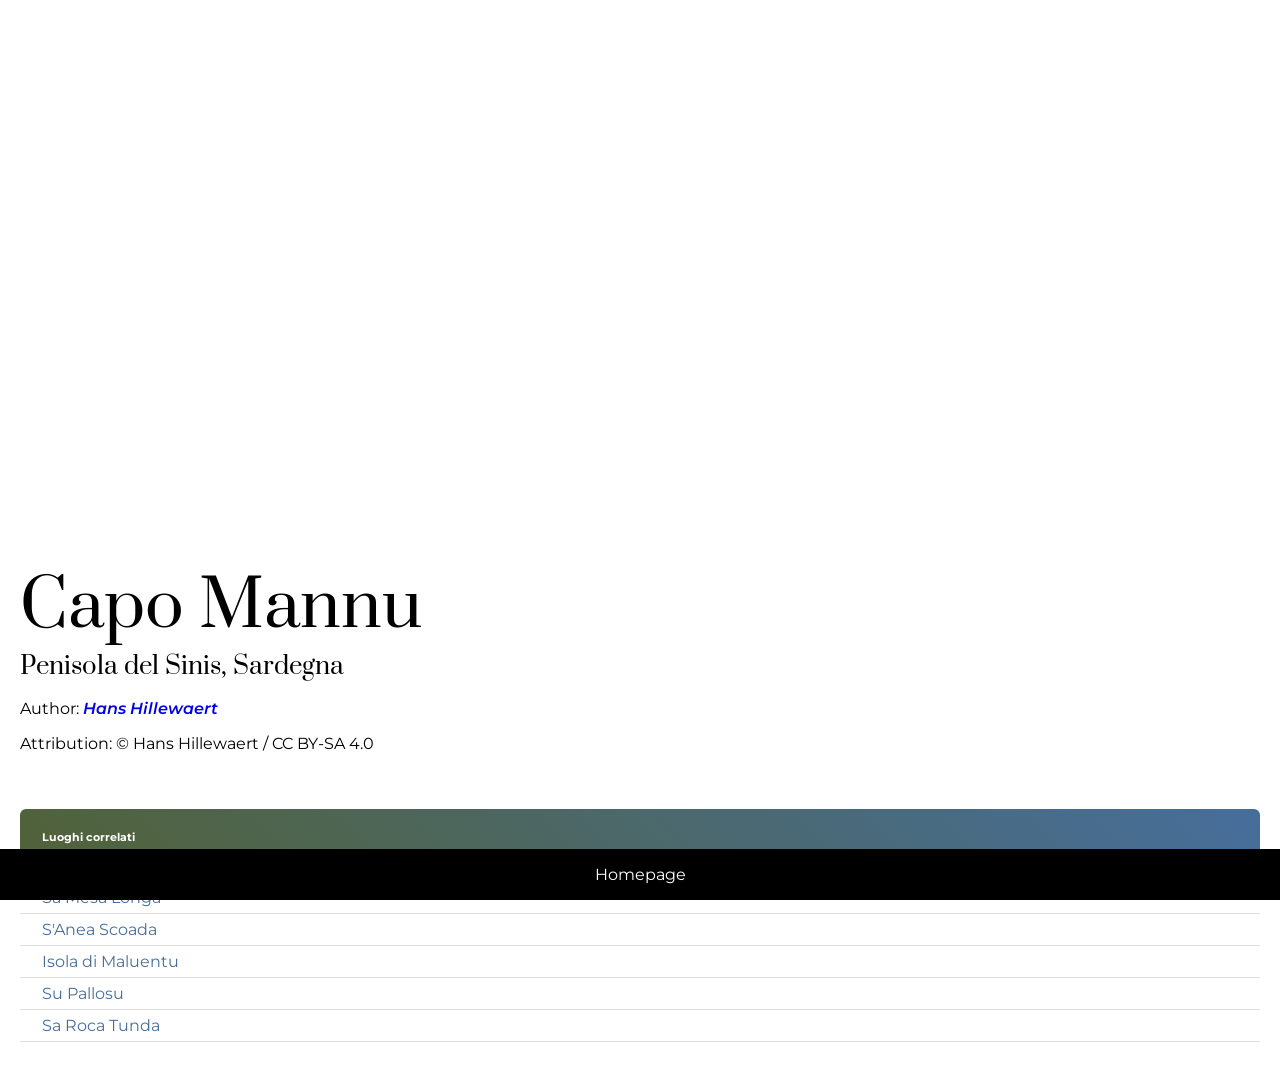
<file: index.html>
<!DOCTYPE html>
<html lang="en">
<head>
    <meta charset="UTF-8">
    <meta name="viewport" content="width=device-width, initial-scale=1.0">
    <title>Document</title>
    <link rel="stylesheet" href="style.css">
    <link rel="preconnect" href="https://fonts.googleapis.com">
    <link rel="preconnect" href="https://fonts.gstatic.com" crossorigin>
    <link href="https://fonts.googleapis.com/css2?family=Montserrat:ital,wght@0,100..900;1,100..900&family=Prata&display=swap" rel="stylesheet">
</head>

<body>
    <div class="main-section">
        <div class="image-container" id="capo-mannu-image-container">
            <div style="height: 500px;"></div>
        </div>
        <div class="image-info">
            <h1 class="prata-regular">Capo Mannu</h1>
            <h3 class="prata-regular">Penisola del Sinis, Sardegna</h3>
            <P>Author: <a  class="montserrat-600" style="font-style: italic;" href="https://commons.wikimedia.org/wiki/User:Biopics">Hans Hillewaert</a></P>
            <p>Attribution: © Hans Hillewaert / CC BY-SA 4.0</p>
        </div>
        <div>
            <h6 class="capo-mannu">Luoghi correlati</h6>
            <ul>
                <li><a class="capo-mannu" href="./sa_mesa_longa.html">Sa Mesa Longa</a></li>
                <li><a class="capo-mannu" href="./s_anea_scoada.html">S'Anea Scoada</a></li>
                <li><a class="capo-mannu" href="./isola_di_maluentu.html">Isola di Maluentu</a></li>
                <li><a class="capo-mannu" href="./su_pallosu.html">Su Pallosu</a></li>
                <li><a class="capo-mannu" href="./sa_roca_tunda.html">Sa Roca Tunda</a></li>
            </ul>
        </div>    
    </div>
    <footer>
        <a href="index.html">Homepage</a>
    </footer>   
</body>
</html>
</file>
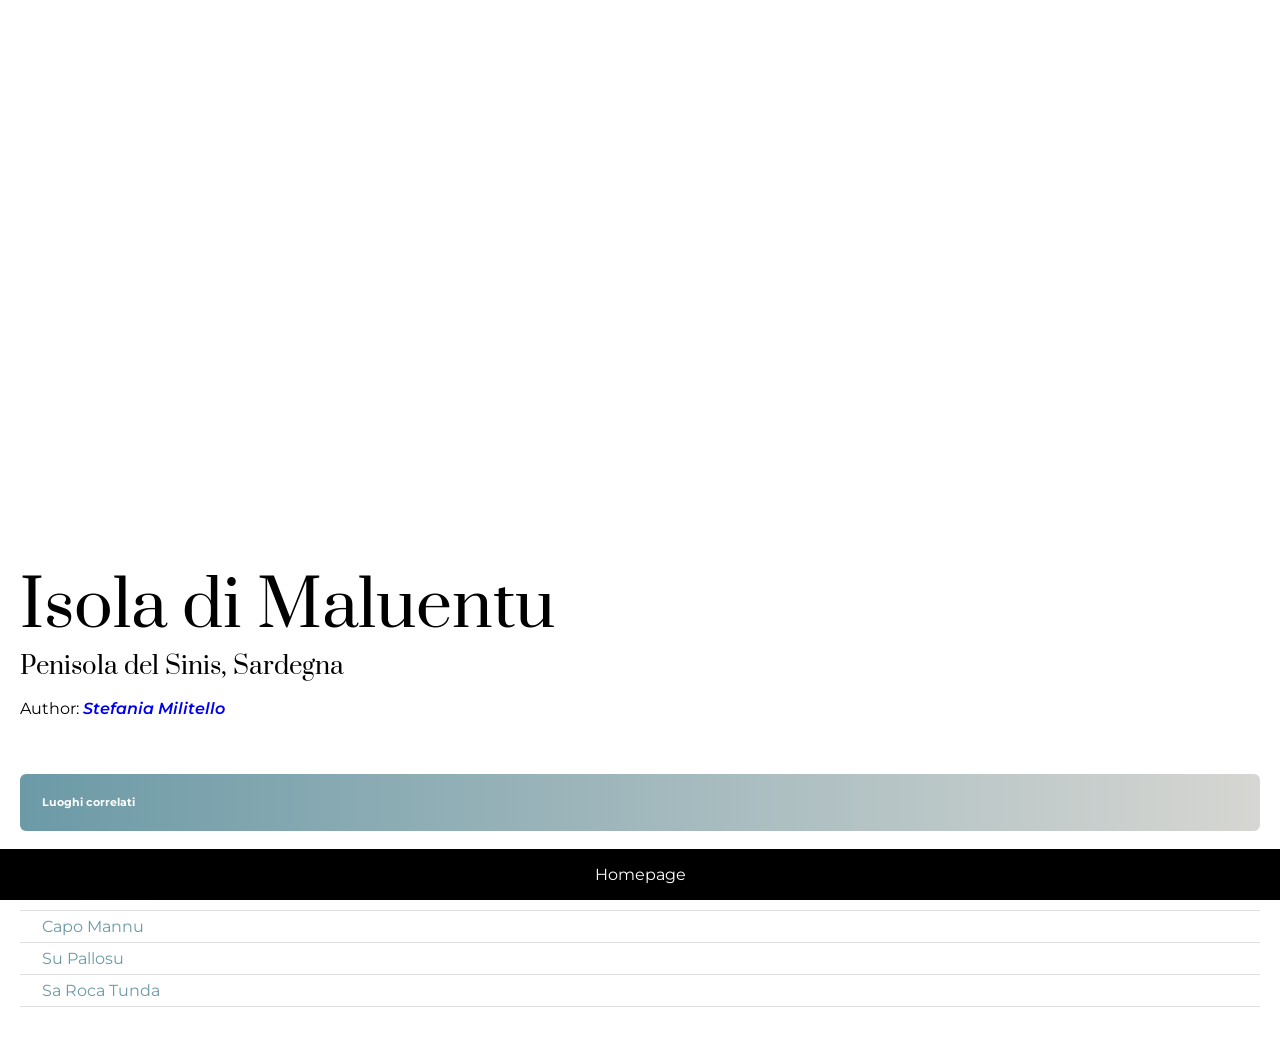
<file: isola_di_maluentu.html>
<!DOCTYPE html>
<html lang="en">
<head>
    <meta charset="UTF-8">
    <meta name="viewport" content="width=device-width, initial-scale=1.0">
    <title>Document</title>
    <link rel="stylesheet" href="style.css">
    <link rel="preconnect" href="https://fonts.googleapis.com">
    <link rel="preconnect" href="https://fonts.gstatic.com" crossorigin>
    <link href="https://fonts.googleapis.com/css2?family=Montserrat:ital,wght@0,100..900;1,100..900&family=Prata&display=swap" rel="stylesheet">
</head>

<body>
    <div class="main-section">
        <div class="image-container" id="isola-di-maluentu-image-container">
            <div style="height: 500px;"></div>
        </div>
        <div class="image-info">
            <h1 class="prata-regular">Isola di Maluentu</h1>
            <h3 class="prata-regular">Penisola del Sinis, Sardegna</h3>
            <P>Author: <a  class="montserrat-600" style="font-style: italic;" href="https://commons.wikimedia.org/w/index.php?title=User:Tes_wood&action=edit&redlink=1">Stefania Militello</a></P>
        </div>
        <div>
            <h6 class="isola-di-maluentu">Luoghi correlati</h6>
            <ul>
                <li><a class="isola-di-maluentu" href="./sa_mesa_longa.html">Sa Mesa Longa</a></li>
                <li><a class="isola-di-maluentu" href="./s_anea_scoada.html">S'Anea Scoada</a></li>
                <li><a class="isola-di-maluentu" href="./index.html">Capo Mannu</a></li>
                <li><a class="isola-di-maluentu" href="./su_pallosu.html">Su Pallosu</a></li>
                <li><a class="isola-di-maluentu" href="./sa_roca_tunda.html">Sa Roca Tunda</a></li>
            </ul>
        </div>    
    </div>
    <footer>
        <a href="index.html">Homepage</a>        
    </footer>  
</body>
</html>
</file>
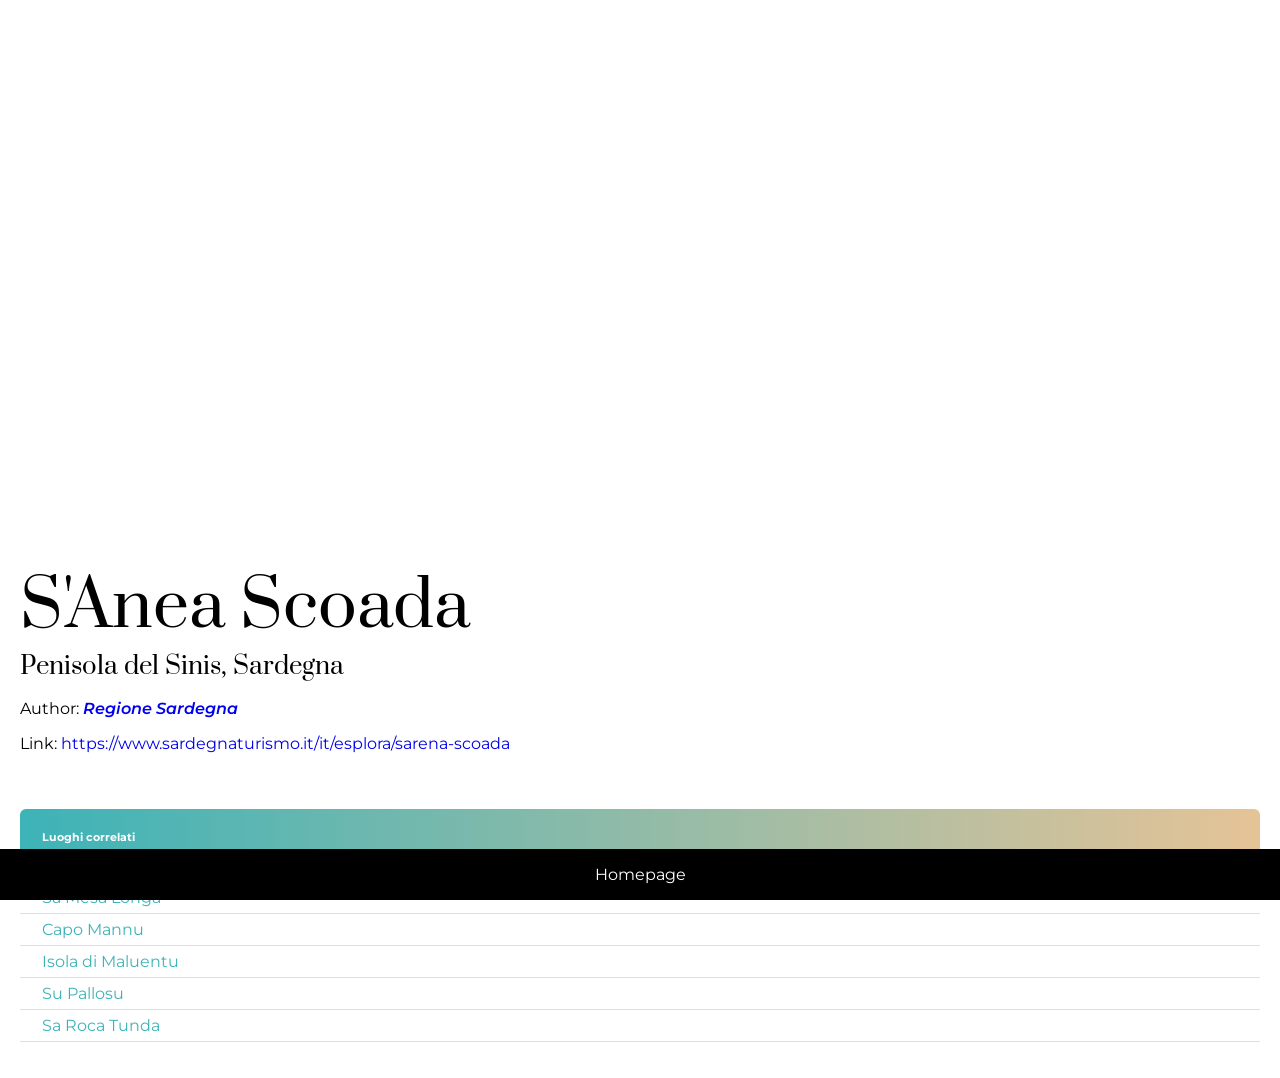
<file: s_anea_scoada.html>
<!DOCTYPE html>
<html lang="en">
<head>
    <meta charset="UTF-8">
    <meta name="viewport" content="width=device-width, initial-scale=1.0">
    <title>Document</title>
    <link rel="stylesheet" href="style.css">
    <link rel="preconnect" href="https://fonts.googleapis.com">
    <link rel="preconnect" href="https://fonts.gstatic.com" crossorigin>
    <link href="https://fonts.googleapis.com/css2?family=Montserrat:ital,wght@0,100..900;1,100..900&family=Prata&display=swap" rel="stylesheet">
</head>

<body>
    <div class="main-section">
        <div class="image-container" id="s-anea-scoada-image-container">
            <div style="height: 500px;"></div>
        </div>
        <div class="image-info">
            <h1 class="prata-regular">S'Anea Scoada</h1>
            <h3 class="prata-regular">Penisola del Sinis, Sardegna</h3>
            <P>Author: <a  class="montserrat-600" style="font-style: italic;" href="https://www.sardegnaturismo.it/it">Regione Sardegna</a></P>
            <p>Link: <a href="https://www.sardegnaturismo.it/it/esplora/sarena-scoada">https://www.sardegnaturismo.it/it/esplora/sarena-scoada</a></p>
        </div>
        <div>
            <h6 class="s-anea-scoada">Luoghi correlati</h6>
            <ul>
                <li><a class="s-anea-scoada" href="./sa_mesa_longa.html">Sa Mesa Longa</a></li>
                <li><a class="s-anea-scoada" href="./index.html">Capo Mannu</a></li>
                <li><a class="s-anea-scoada" href="./isola_di_maluentu.html">Isola di Maluentu</a></li>
                <li><a class="s-anea-scoada" href="./su_pallosu.html">Su Pallosu</a></li>
                <li><a class="s-anea-scoada" href="./sa_roca_tunda.html">Sa Roca Tunda</a></li>
            </ul>
        </div>    
    </div>
    <footer>
        <a href="index.html">Homepage</a>
    </footer>   
</body>
</html>
</file>
<file: style.css>
.prata-regular {
  font-family: "Prata", serif;
  font-weight: 400;
  font-style: normal;
  margin-bottom:0;}
.montserrat-600 {
  font-family: "Montserrat", sans-serif;
  font-optical-sizing: auto;
  font-weight: 600;
  font-style: normal;
}

body {
    margin: 0;
    font-family: "Montserrat", sans-serif;
    font-optical-sizing: auto;
    font-weight: 400;
    font-style: normal;
    min-height: 100vh;
}
.main-section {
    padding: 20px;
}
.image-container {
    max-height: 500px;
}
 h1.prata-regular{
    font-size: 64px;
 }
 h3.prata-regular{
    font-size: 24px;
    margin-top: 0;
 }
 h6{
    padding: 22px;
    margin-bottom: 0;
    margin-top: 56px;
    color:white;
    border-radius: 6px;
 }
 ul{
    list-style-type: none;
    padding: 0;
 }
li{
    padding-top: 6px;
    padding-bottom: 6px;
    padding-left: 22px;
    border-bottom: 1px solid #dfdfdf;
}
a{
    text-decoration: none;
}

#capo-mannu-image-container{
     background-image: url("https://thumb.wikimedia.org/wikipedia/commons/thumb/7/78/Capo_Mannu_-_coast.jpg/1920px-Capo_Mannu_-_coast.jpg?utm_source=commons.wikimedia.org&utm_campaign=index&utm_content=thumbnail&_=20100511084317");
    /*background-size: contain;*/
    background-repeat: no-repeat;
    background-position-x: center;
}
#isola-di-maluentu-image-container{
     background-image: url("https://upload.wikimedia.org/wikipedia/commons/a/a6/Isola_di_Mal_di_ventre.jpg?utm_source=commons.wikimedia.org&utm_campaign=index&utm_content=original");
    background-size:cover;
    background-position: 50% 70%;
}
#s-anea-scoada-image-container{
    background-image: url("https://www.sardegnaturismo.it/sites/default/files/styles/top_pagina/public/attrattori/006_s_arena_scoada_san_vero_milis_1.jpg?itok=0YBAPAJR");
    background-size:cover
}


h6.capo-mannu {
background: linear-gradient(45deg, #516238, #466E9B);
}
h6.isola-di-maluentu {
    background: linear-gradient(to right, #6C9AA7, #D6D6D2);
}
h6.s-anea-scoada {
    background: linear-gradient(to right, #3DB3B8, #E5C397);
}

a.capo-mannu{
    color:#466E9B;
}
a.capo-mannu:visited{
    color: #516238;
}
a.isola-di-maluentu{
    color:#6C9AA7;
}
a.isola-di-maluentu:visited{
    color:#D6D6D2;
}
a.s-anea-scoada{
    color:#3DB3B8;
}
a.s-anea-scoada:visited{
    color:#E5C397;
}

footer{
    margin:0;
    background-color: black;
    padding:16px;
    text-align: center;
    position: absolute;
    bottom: 0;
    width: 100%;
    box-sizing: border-box;
}
footer a{
    color:white;
}
</file>
